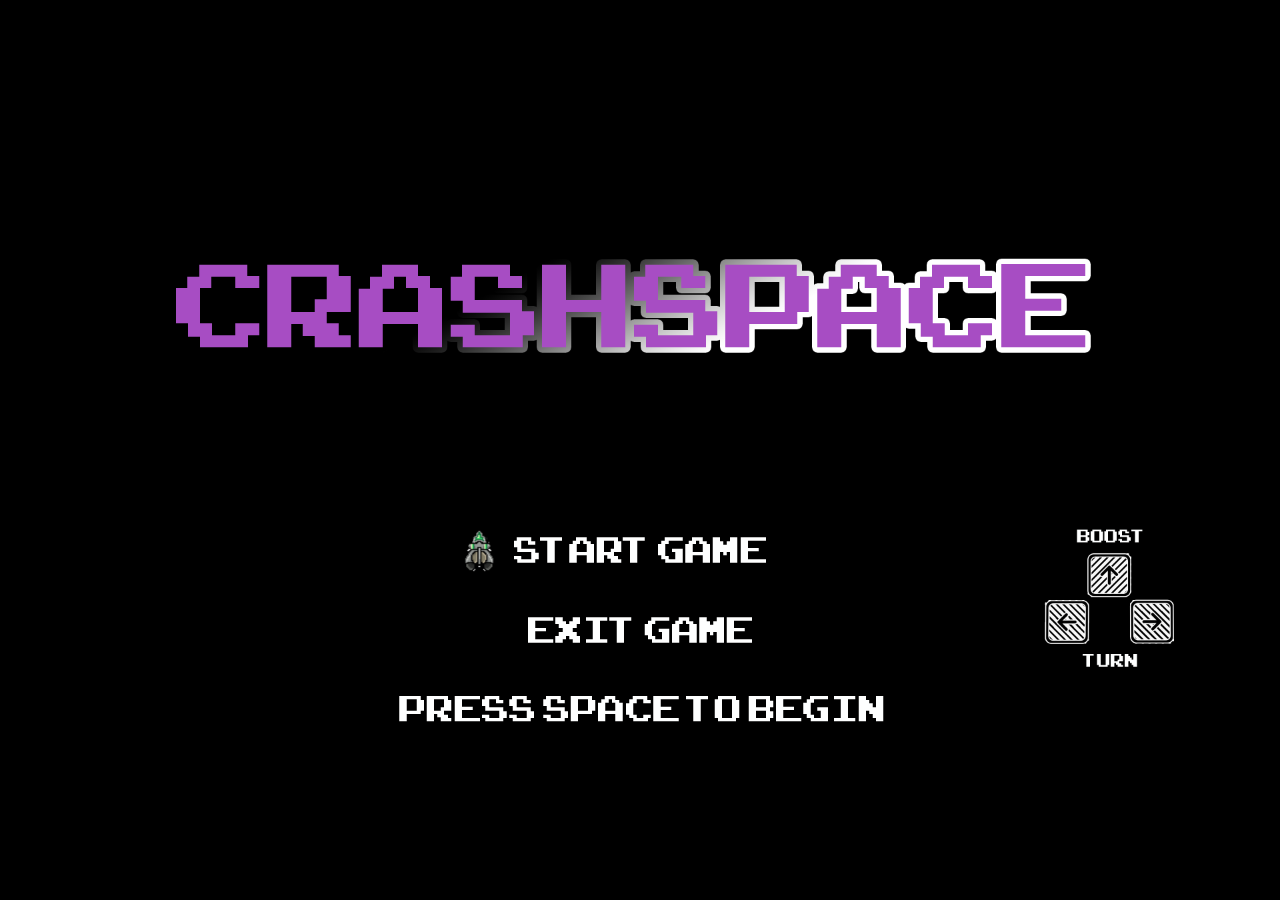
<file: Asteroid/index.html>
﻿<!DOCTYPE html>
<html>
<head>
    <title></title>
	<meta charset="utf-8" />
    <meta name="viewport" content="width=device-width, initial-scale=1, maximum-scale=1, minimum-scale=1, user-scalable=no">
    <link rel="stylesheet" href="Assets/Fonts/ArcadeClassic/stylesheet.css" type="text/css" charset="utf-8" />
    <script type="text/javascript" src="Scripts/phaser.js"></script>
    <style>
        body {
            padding: 0px;
            margin: 0px;
            background-color: black;
        }
    </style>
</head>
<body>
    <!-- Main Game File-->
    <script src="Scripts/Managers/audioManager.js"></script>
    <script src="Scripts/game.js"></script>
    <script src="Scripts/Managers/configurationManager.js"></script>
    <script src="Scripts/Commons/commonUtilities.js"></script>
    <script src="Scripts/Managers/bootManager.js"></script>
    <script src="Scripts/Managers/backgroundManager.js"></script>
    <script src="Scripts/Managers/playerManager.js"></script>

    <script src="Scripts/Managers/asteroidManager.js"></script>
    <script src="Scripts/Managers/pickupManager.js"></script>
    <script src="Scripts/Managers/uIManager.js"></script>

</body>
</html>
</file>
<file: Asteroid/Assets/Fonts/ArcadeClassic/stylesheet.css>
/* Generated by Font Squirrel (https://www.fontsquirrel.com) on September 28, 2016 */



@font-face {
    font-family: 'arcadeclassicregular';
    src: url('arcadeclassic-webfont.woff2') format('woff2'),
         url('arcadeclassic-webfont.woff') format('woff');
    font-weight: normal;
    font-style: normal;

}
</file>
